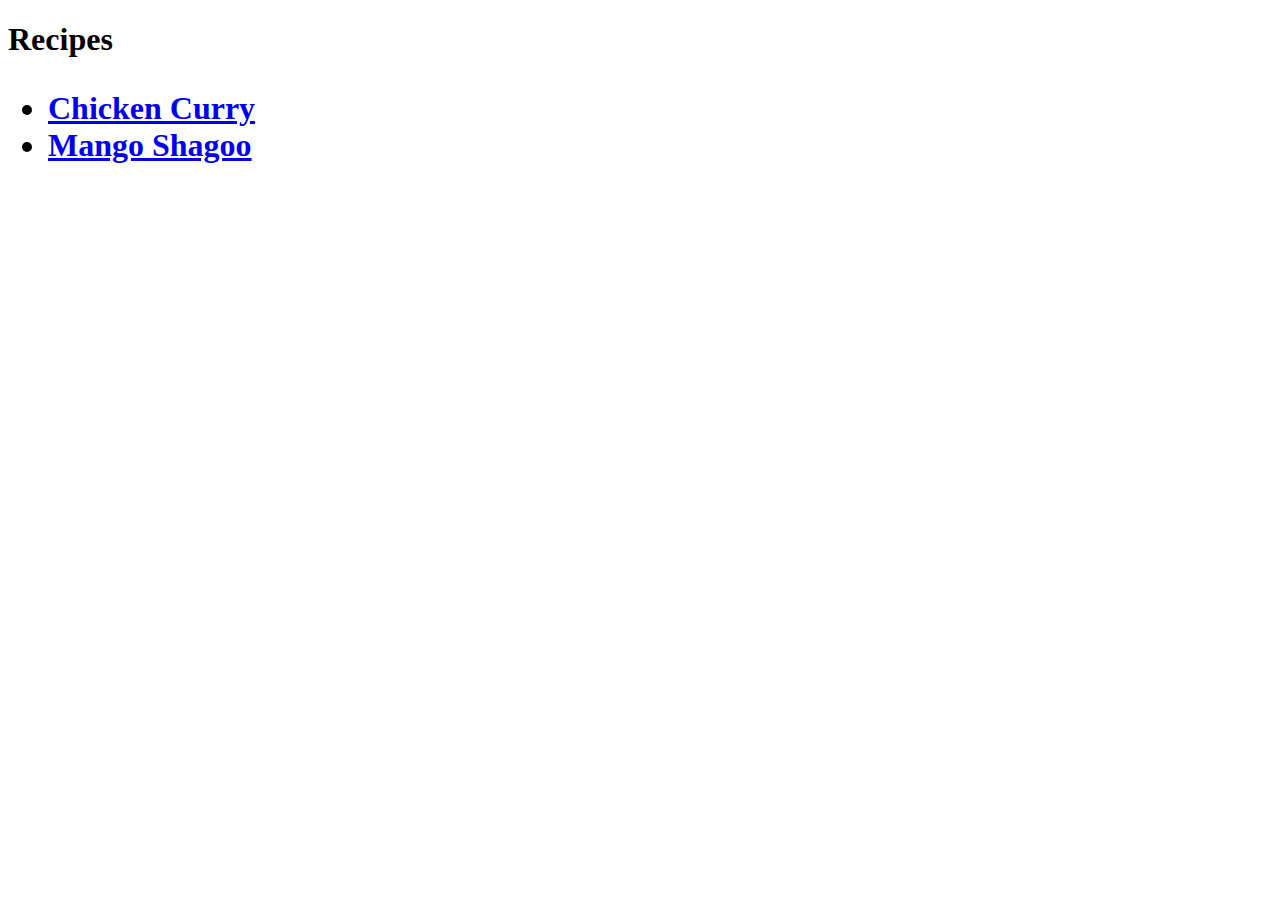
<file: index.html>
<!DOCTYPE html>
<html lang="en">

<head>
    <meta charset="UTF-8">
    <meta name="viewport" content="width=device-width, initial-scale=1.0">
    <title>Document</title>
</head>

<body>
    <h1>
        Recipes
        <ul>
            <li><a href="recipes/chickenCurry.html">Chicken Curry</a></li>
            <li><a href="recipes/mangoShagoo.html">Mango Shagoo</a></li>
        </ul>
    </h1>
</body>

</html>
</file>
